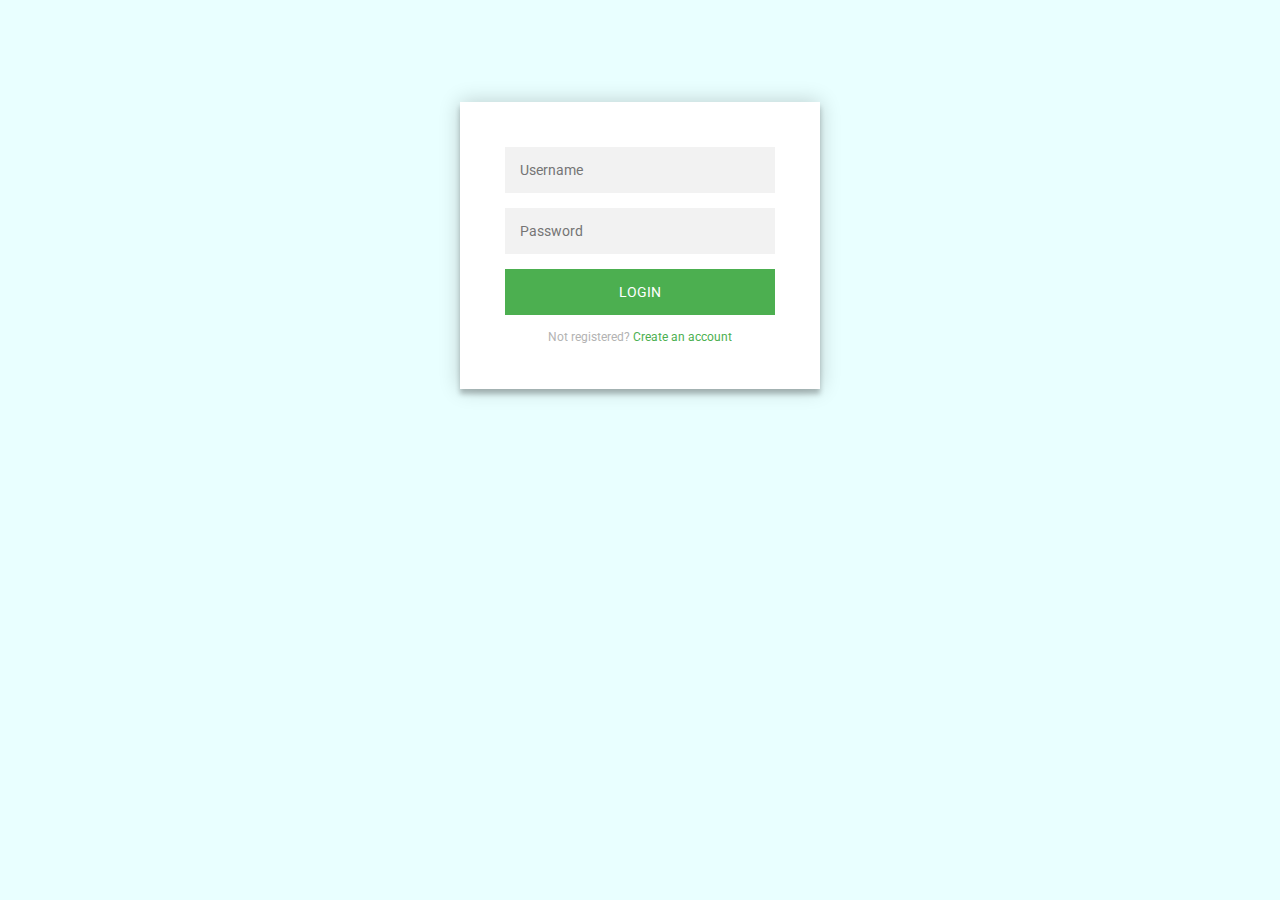
<file: login/index.html>
<!DOCTYPE html>
<html >
  <head>

    <meta charset="UTF-8">
    
    <title>Login Chat</title>  
  
    <link rel="stylesheet" href="css/normalize.css">
    <link rel="stylesheet" href="css/style.css">

  </head>

  <body>

    <div class="login-page">
      <div class="form">
        <form class="register-form">
          <input id="username" type="text" placeholder="Username"/>
          <input id="password_1"  type="password" placeholder="Password"/>
          <input id="password_2"  type="password" placeholder="Repeat Password"/>
          <button onclick="newUser()">create</button>
          <p class="message">Already registered? <a href="#">Sign In</a></p>
        </form>
        <form class="login-form">
          <input type="text" id="login_user" placeholder="Username"/>
          <input type="password" id="pass_user" placeholder="Password"/>
          <button onclick="login()">login</button>
          <p class="message">Not registered? <a href="#">Create an account</a></p>
        </form>
      </div>
    </div>
    
    <script src='http://cdnjs.cloudflare.com/ajax/libs/jquery/2.1.3/jquery.min.js'></script>
    <script src="js/index.js"></script>

  </body>
</html>
</file>
<file: login/css/style.css>
@import url(https://fonts.googleapis.com/css?family=Roboto:300);

.login-page {
  width: 360px;
  padding: 8% 0 0;
  margin: auto;
}
.form {
  position: relative;
  z-index: 1;
  background: #FFFFFF;
  max-width: 360px;
  margin: 0 auto 100px;
  padding: 45px;
  text-align: center;
  box-shadow: 0 0 20px 0 rgba(0, 0, 0, 0.2), 0 5px 5px 0 rgba(0, 0, 0, 0.24);
}
.form input {
  font-family: "Roboto", sans-serif;
  outline: 0;
  background: #f2f2f2;
  width: 100%;
  border: 0;
  margin: 0 0 15px;
  padding: 15px;
  box-sizing: border-box;
  font-size: 14px;
}

.form .error
{
  border: red solid;
}

.form button {
  font-family: "Roboto", sans-serif;
  text-transform: uppercase;
  outline: 0;
  background: #4CAF50;
  width: 100%;
  border: 0;
  padding: 15px;
  color: #FFFFFF;
  font-size: 14px;
  -webkit-transition: all 0.3 ease;
  transition: all 0.3 ease;
  cursor: pointer;
}
.form button:hover,.form button:active,.form button:focus {
  background: #43A047;
}
.form .message {
  margin: 15px 0 0;
  color: #b3b3b3;
  font-size: 12px;
}
.form .message a {
  color: #4CAF50;
  text-decoration: none;
}
.form .register-form {
  display: none;
}
.container {
  position: relative;
  z-index: 1;
  max-width: 300px;
  margin: 0 auto;
}
.container:before, .container:after {
  content: "";
  display: block;
  clear: both;
}
.container .info {
  margin: 50px auto;
  text-align: center;
}
.container .info h1 {
  margin: 0 0 15px;
  padding: 0;
  font-size: 36px;
  font-weight: 300;
  color: #1a1a1a;
}
.container .info span {
  color: #4d4d4d;
  font-size: 12px;
}
.container .info span a {
  color: #000000;
  text-decoration: none;
}
.container .info span .fa {
  color: #EF3B3A;
}
body {
  background: #e9ffff; /* fallback for old browsers */
  /*background: -webkit-linear-gradient(right, #76b852, #8DC26F);
  background: -moz-linear-gradient(right, #76b852, #8DC26F);
  background: -o-linear-gradient(right, #76b852, #8DC26F);
  background: linear-gradient(to left, #76b852, #8DC26F);*/
  font-family: "Roboto", sans-serif;
  -webkit-font-smoothing: antialiased;
  -moz-osx-font-smoothing: grayscale;      
}
</file>
